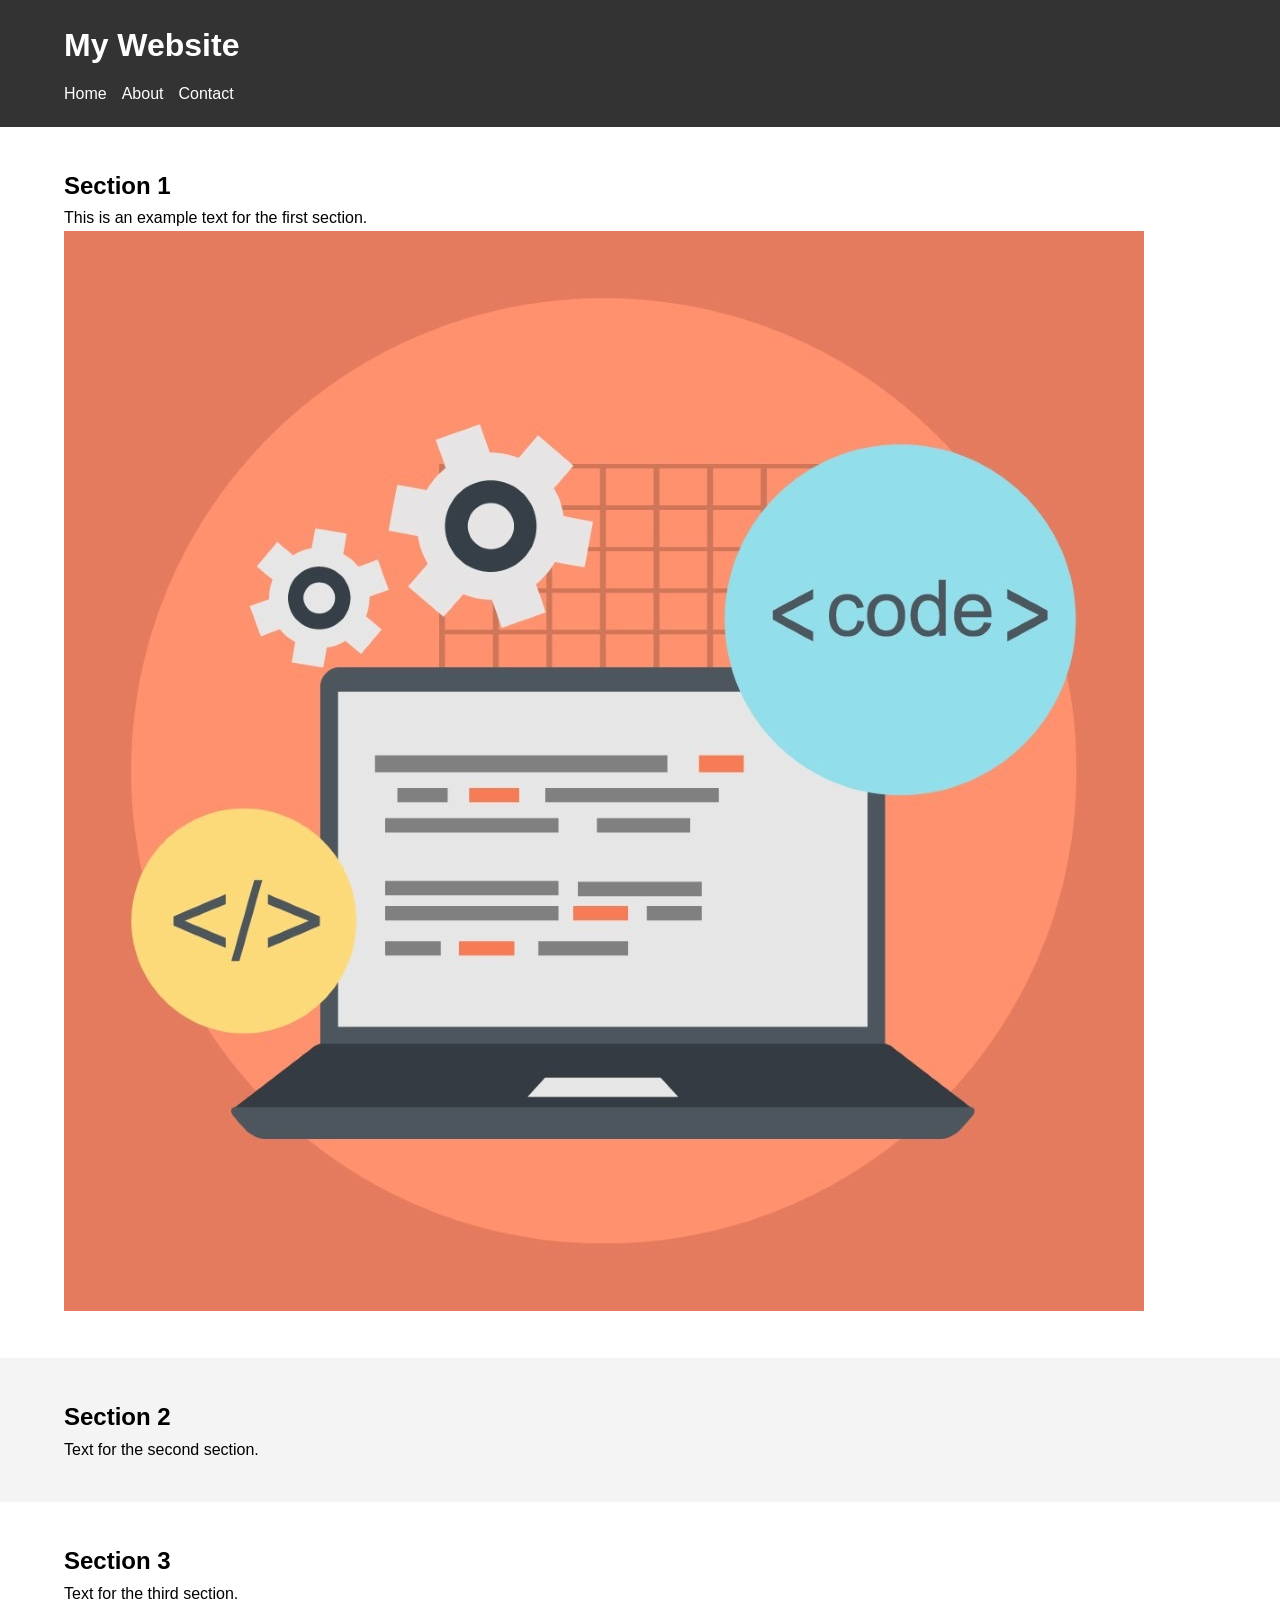
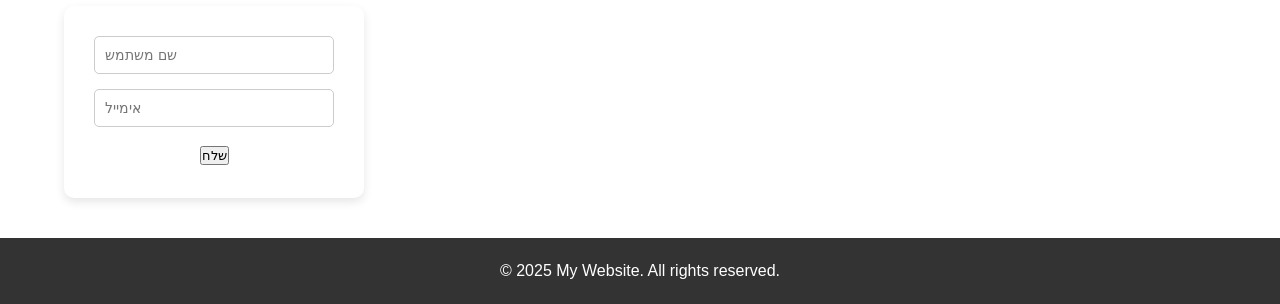
<file: index.html>
<!DOCTYPE html>
<html lang="en">
  <head>
    <meta charset="UTF-8" />
    <meta name="viewport" content="width=device-width, initial-scale=1.0" />
    <title>Home</title>
    <link rel="stylesheet" href="css/style.css" />
  </head>
  <body>
    <header>
      <div class="container">
        <h1>My Website</h1>
        <nav>
          <ul>
            <li><a href="index.html">Home</a></li>
            <li><a href="about.html">About</a></li>
            <li><a href="contact.html">Contact</a></li>
          </ul>
        </nav>
      </div>
    </header>

    <main>
      <section class="section" id="section1">
        <div class="container">
          <h2 id="mainTitle" >Section 1</h2>
          <p id="mainP">This is an example text for the first section.</p>
          <img src="images/1.jpg" alt="Example image" />
        </div>
      </section>

      <section class="section" id="section2">
        <div class="container">
          <h2>Section 2</h2>
          <p>Text for the second section.</p>
        </div>
      </section>

      <section class="section" id="section3">
        <div class="container">
          <h2>Section 3</h2>
          <p>Text for the third section.</p>
          <form id="myForm">
              <input type="text" id="username" name="username" placeholder="שם משתמש">
              <input type="email" id="email" name="email" placeholder="אימייל">
              <button type="submit">שלח</button>
          </form>
        </div>
      </section>
    </main>

    <footer>
      <div class="container">
        <p>© 2025 My Website. All rights reserved.</p>
      </div>
    </footer>
    <script src="js.js"></script>
  </body>
</html>
</file>
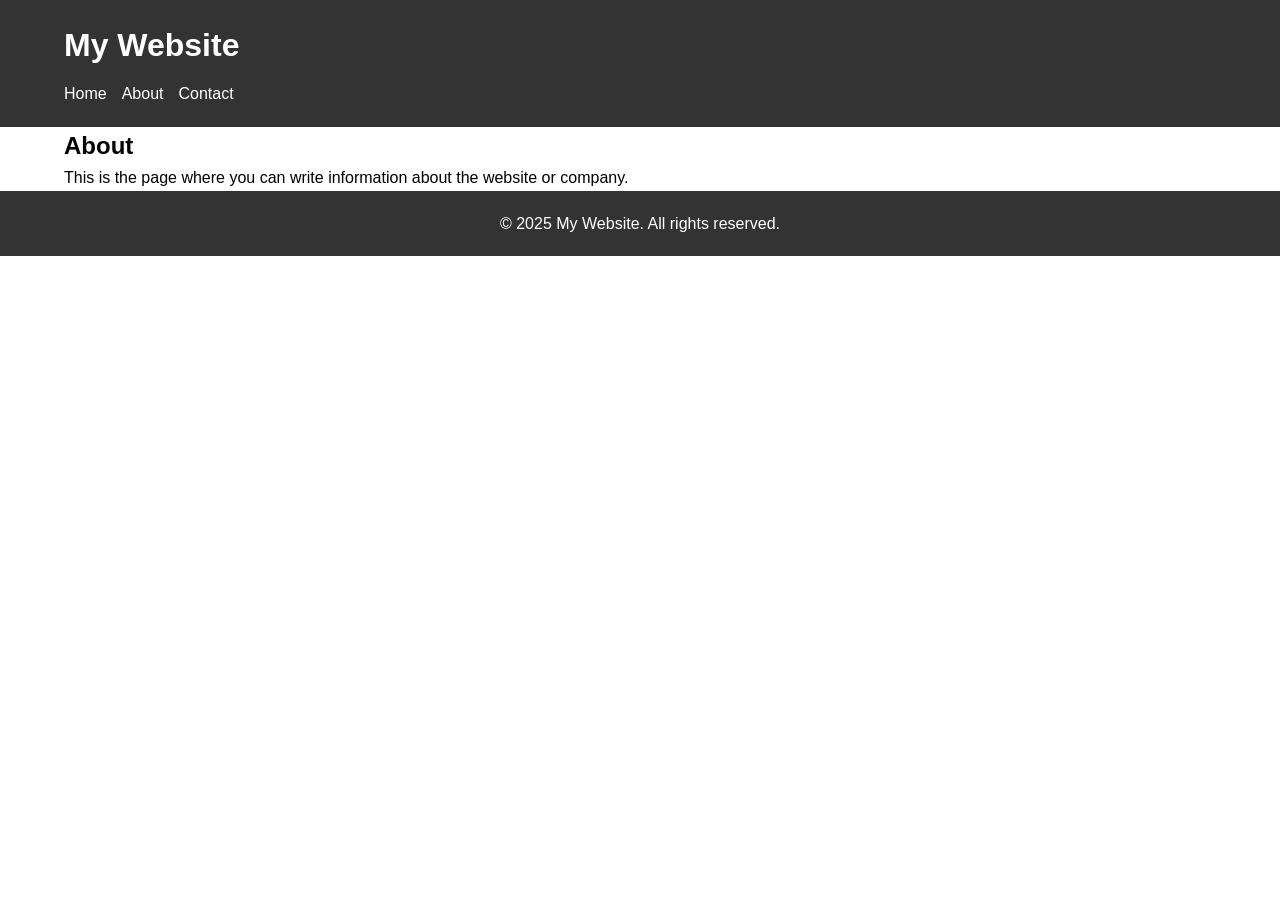
<file: about.html>
<!DOCTYPE html>
<html lang="en">
  <head>
    <meta charset="UTF-8" />
    <meta name="viewport" content="width=device-width, initial-scale=1.0" />
    <title>About</title>
    <link rel="stylesheet" href="css/style.css" />
  </head>
  <body>
    <header>
      <div class="container">
        <h1>My Website</h1>
        <nav>
          <ul>
            <li><a href="index.html">Home</a></li>
            <li><a href="about.html">About</a></li>
            <li><a href="contact.html">Contact</a></li>
          </ul>
        </nav>
      </div>
    </header>

    <main>
      <div class="container">
        <h2>About</h2>
        <p>This is the page where you can write information about the website or company.</p>
      </div>
    </main>

    <footer>
      <div class="container">
        <p>© 2025 My Website. All rights reserved.</p>
      </div>
    </footer>
  </body>
</html>
</file>
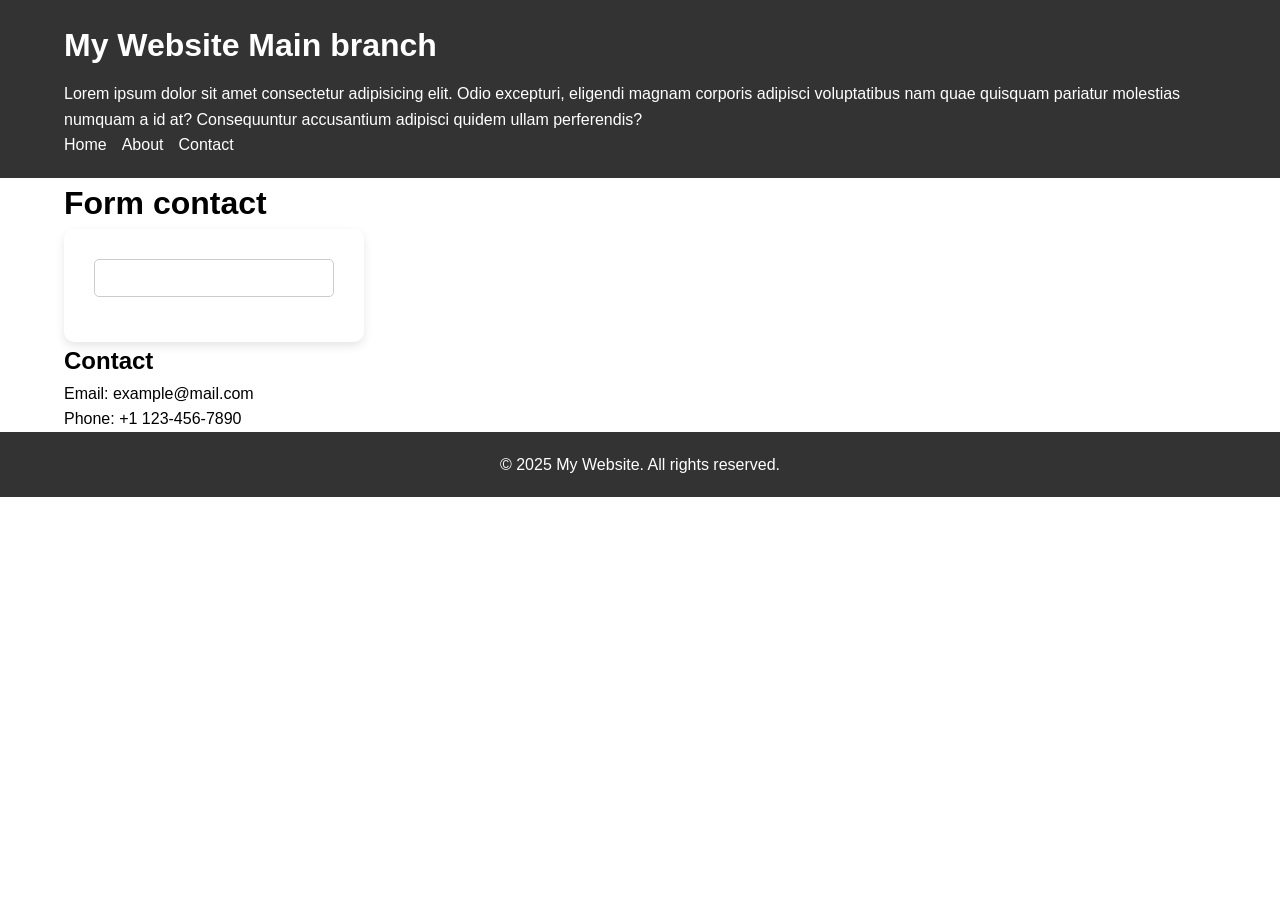
<file: contact.html>
<!DOCTYPE html>
<html lang="en">
  <head>
    <meta charset="UTF-8" />
    <meta name="viewport" content="width=device-width, initial-scale=1.0" />
    <title>Contact</title>
    <link rel="stylesheet" href="css/style.css" />
  </head>
  <body>
    <header>
      <div class="container">
        <h1>My Website Main branch</h1>
        <p>Lorem ipsum dolor sit amet consectetur adipisicing elit. Odio excepturi, eligendi magnam corporis adipisci voluptatibus nam quae quisquam pariatur molestias numquam a id at? Consequuntur accusantium adipisci quidem ullam perferendis?</p>
        <nav>
          <ul>
            <li><a href="index.html">Home</a></li>
            <li><a href="about.html">About</a></li>
            <li><a href="contact.html">Contact</a></li>
          </ul>
        </nav>
      </div>
    </header>

    <main>
      <div class="container">
        <h1>Form contact</h1>
        <form action="">
          <input type="text">
        </form>
        <h2>Contact</h2>
        <p>Email: example@mail.com</p>
        <p>Phone: +1 123-456-7890</p>
      </div>
    </main>

    <footer>
      <div class="container">
        <p>© 2025 My Website. All rights reserved.</p>
      </div>
    </footer>
  </body>
</html>
</file>
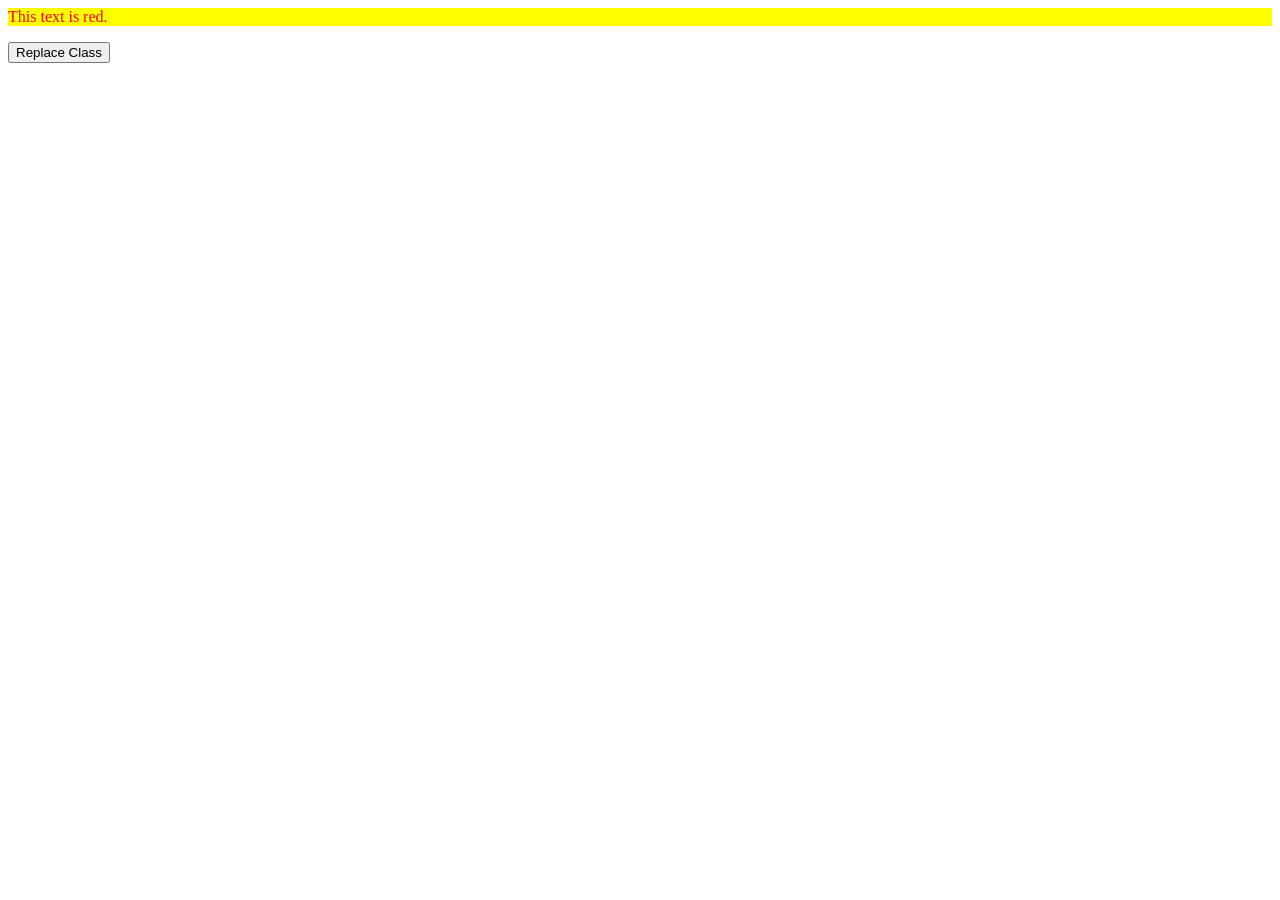
<file: text.html>
<html>
<head>
    <title>classList replace Example</title>
    <style>
        .red { color: red; background-color: yellow;}
        .blue { color: blue; background-color: pink; }
    </style>
</head>
<body>
    <p id="example" class="red mainClass">This text is red.</p>
    <button onClick="replaceClass()">Replace Class</button>

    <script>
        function replaceClass() {
            const element = document.getElementById('example');
            if(element.classList.contains("red"))
              element.classList.replace('red', 'blue');
            else{
              element.classList.replace('blue', 'red');

            }
        }
    </script>
</body>
</html>
</file>
<file: css/style.css>
/* Reset default styles */
* {
  margin: 0;
  padding: 0;
  box-sizing: border-box;
}

body {
  font-family: Arial, sans-serif;
  line-height: 1.6;
}

.container {
  width: 90%;
  max-width: 1200px;
  margin: 0 auto;
}

/* Header */
header {
  background: #333;
  color: #fff;
  padding: 20px 0;
}

header h1 {
  margin-bottom: 10px;
}

nav ul {
  list-style: none;
  display: flex;
  gap: 15px;
}

nav a {
  color: #fff;
  text-decoration: none;
}

nav a:hover {
  text-decoration: underline;
}

/* Sections */
.section {
  padding: 40px 0;
}

.section:nth-child(even) {
  background: #f4f4f4;
}

/* Footer */
footer {
  background: #333;
  color: #fff;
  text-align: center;
  padding: 20px 0;
}

img {
  max-width: 100%;
  height: auto;
}

form {
    background-color: #ffffff;
    padding: 30px;
    border-radius: 10px;
    box-shadow: 0 4px 10px rgba(0,0,0,0.1);
    width: 300px;
    text-align: center;
}
input[type="text"],
input[type="email"],
textarea {
    width: 100%;
    padding: 10px;
    margin-bottom: 15px;
    border-radius: 5px;
    border: 1px solid #cccccc;
    box-sizing: border-box;
    font-size: 14px;
}
</file>
